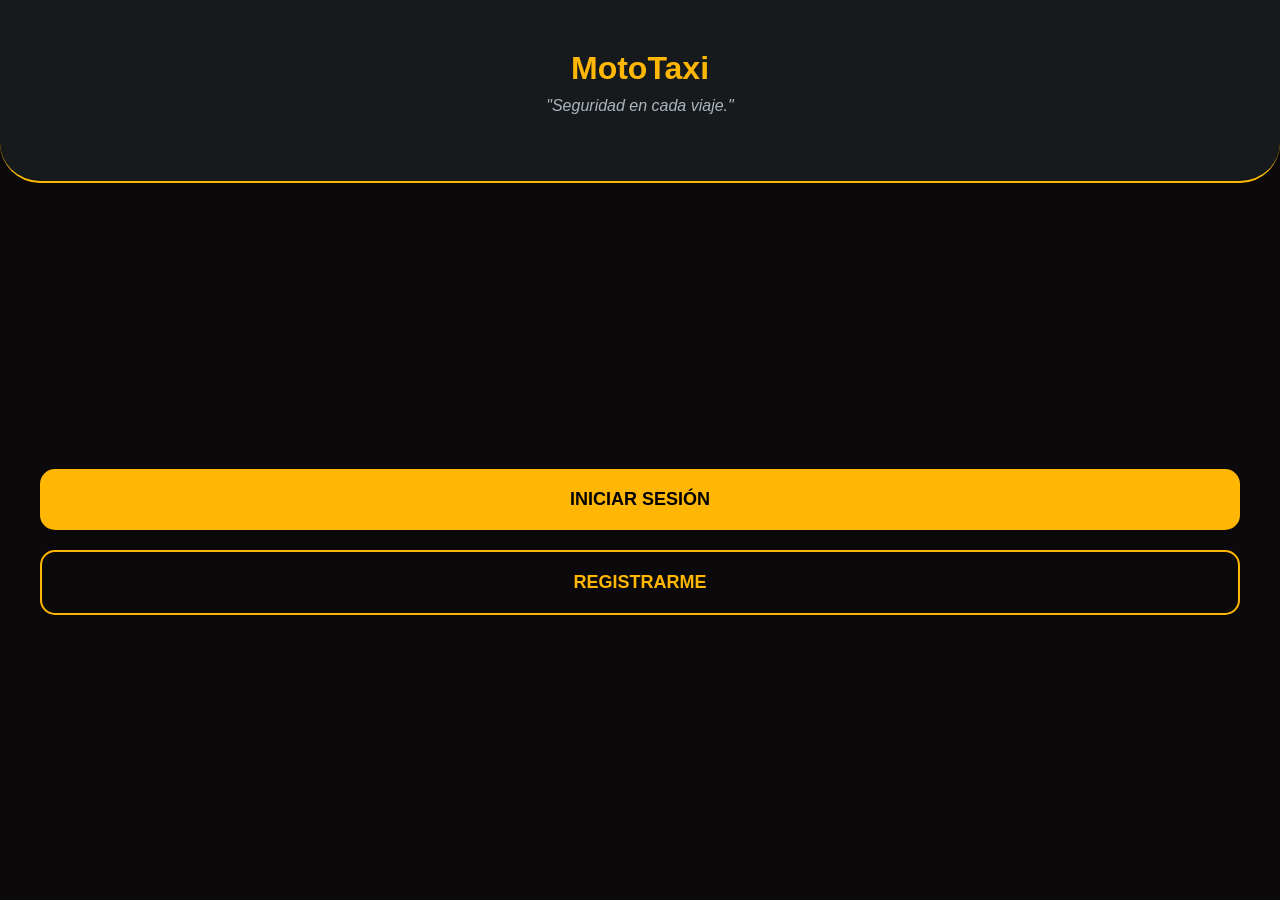
<file: index.html>
<!DOCTYPE html>
<html lang="es">
<head>
    <meta charset="UTF-8">
    <meta name="viewport" content="width=device-width, initial-scale=1.0">
    <title>MotoTaxi Premium</title>
    <link rel="manifest" href="MotoTaxi-App/manifest.json">
    <link rel="stylesheet" href="MotoTaxi-App/css/estilos.css">
</head>
<body>
    <div class="header">
        <h1 id="saludo">MotoTaxi</h1>
        <p id="frase"></p>
    </div>

    <div class="container">
        <button onclick="location.href='MotoTaxi-App/login.html'">INICIAR SESIÓN</button>
        <button class="btn-sec" onclick="location.href='MotoTaxi-App/registro.html'">REGISTRARME</button>
    </div>

    <script>
        const frases = ["El éxito es la suma de esfuerzos.", "Seguridad en cada viaje.", "Servicio VIP para todos."];
        document.getElementById('frase').innerText = `"${frases[new Date().getDate() % frases.length]}"`;
    </script>
</body>
</html>
</file>
<file: MotoTaxi-App/css/estilos.css>
/* estilos.css */
body { 
    background: #0b090a; 
    color: white; 
    font-family: sans-serif; 
    margin: 0; 
    display: flex; 
    flex-direction: column; 
    height: 100vh; 
    text-align: center; 
}

.header { 
    background: #161a1d; 
    padding: 50px 20px; 
    border-radius: 0 0 40px 40px; 
    border-bottom: 2px solid #ffb703; 
}

h1 { 
    color: #ffb703; 
    margin: 0; 
    font-size: 32px; 
}

.container { 
    padding: 40px; 
    display: flex; 
    flex-direction: column; 
    gap: 20px; 
    justify-content: center; 
    flex-grow: 1; 
}

/* Botón Principal: Iniciar Sesión */
button { 
    background: #ffb703; 
    color: black; 
    border: none; 
    padding: 20px; 
    border-radius: 15px; 
    font-weight: bold; 
    font-size: 18px; 
    cursor: pointer; 
}

/* Botón Secundario: Registrarse */
.btn-sec { 
    background: transparent; 
    color: #ffb703; 
    border: 2px solid #ffb703; 
}

#frase { 
    font-style: italic; 
    color: #adb5bd; 
    margin-top: 10px; 
}
</file>
